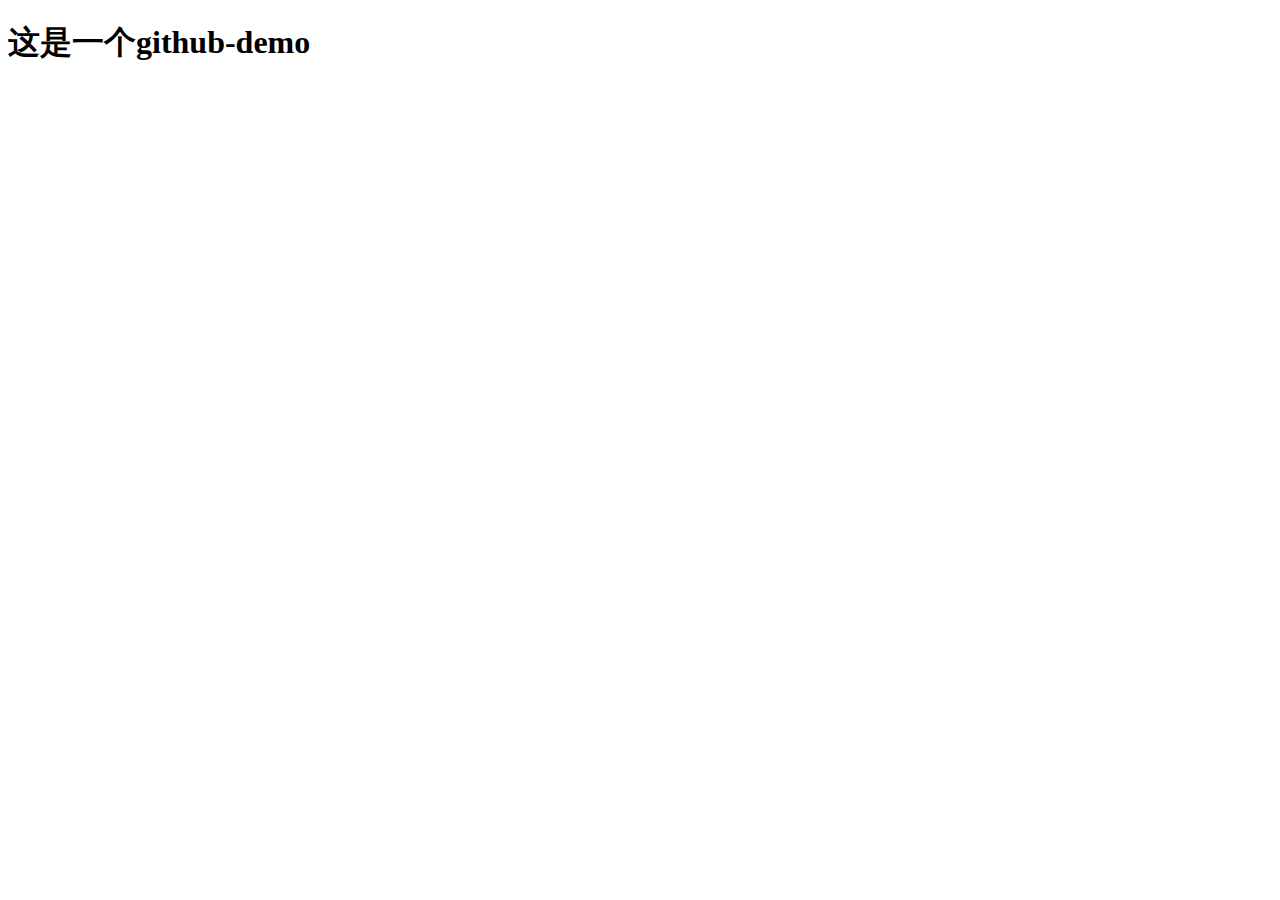
<file: index.html>
<!DOCTYPE html>
<html lang="en">
<head>
    <meta charset="UTF-8">
    <meta name="viewport" content="width=device-width, initial-scale=1.0">
    <title>Document</title>
</head>
<body>
    <h1>这是一个github-demo</h1>
</body>
</html>
</file>
